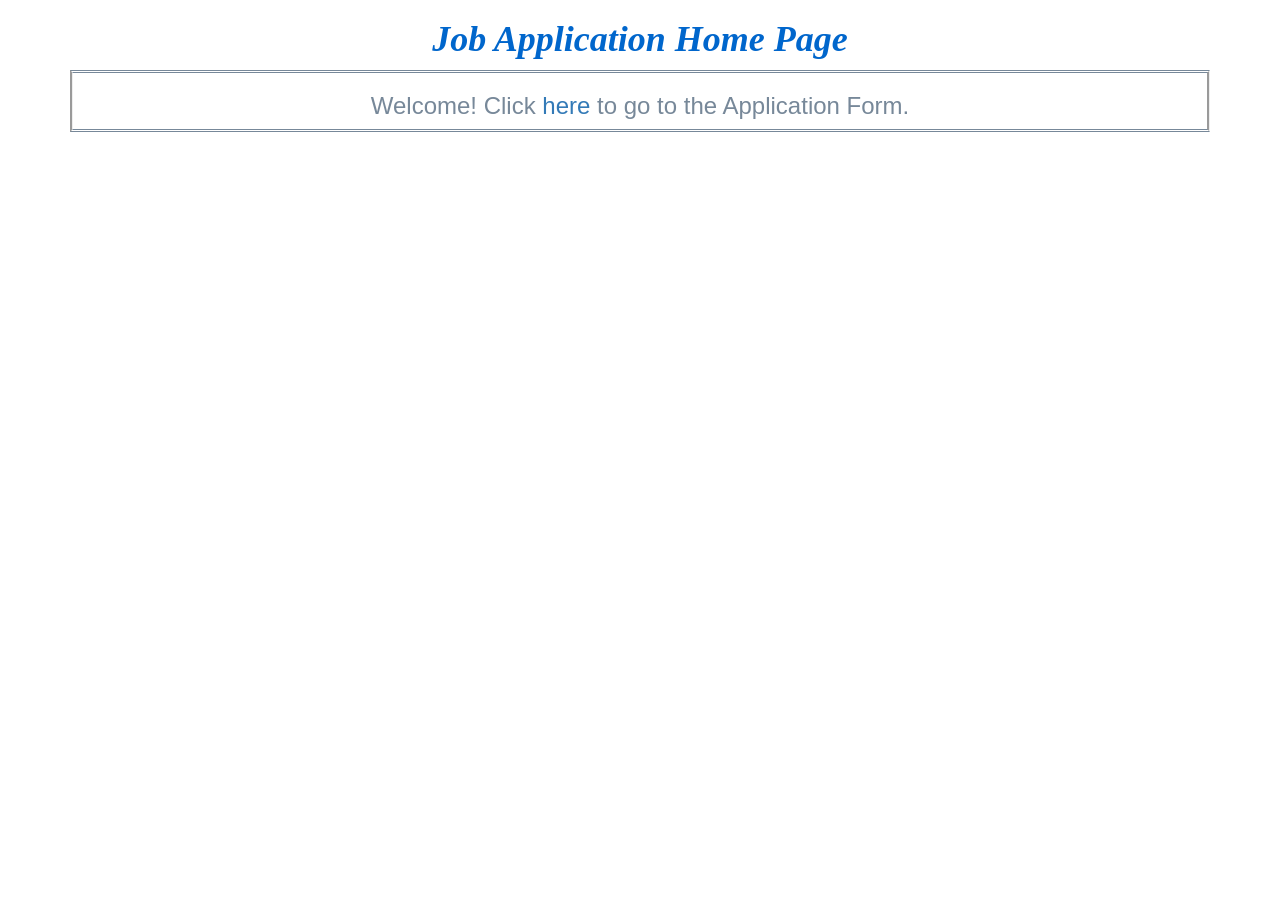
<file: templates/index.html>
<!DOCTYPE html>
<html lang="en">
<head>
    <title>Home Page</title>
    <link rel="stylesheet" href="https://maxcdn.bootstrapcdn.com/bootstrap/3.3.7/css/bootstrap.min.css">
    <link type="text/css" rel="stylesheet" href="../static/styles.css" />
</head>

<body>
    <div class="container">
        <h1>Job Application Home Page</h1>
        <div class="intro">
            <h3>Welcome! Click <a href="/templates/application-form.html">here</a> to go to the Application Form.</h3>
        </div>
    </div>
</body>
</html>
</file>
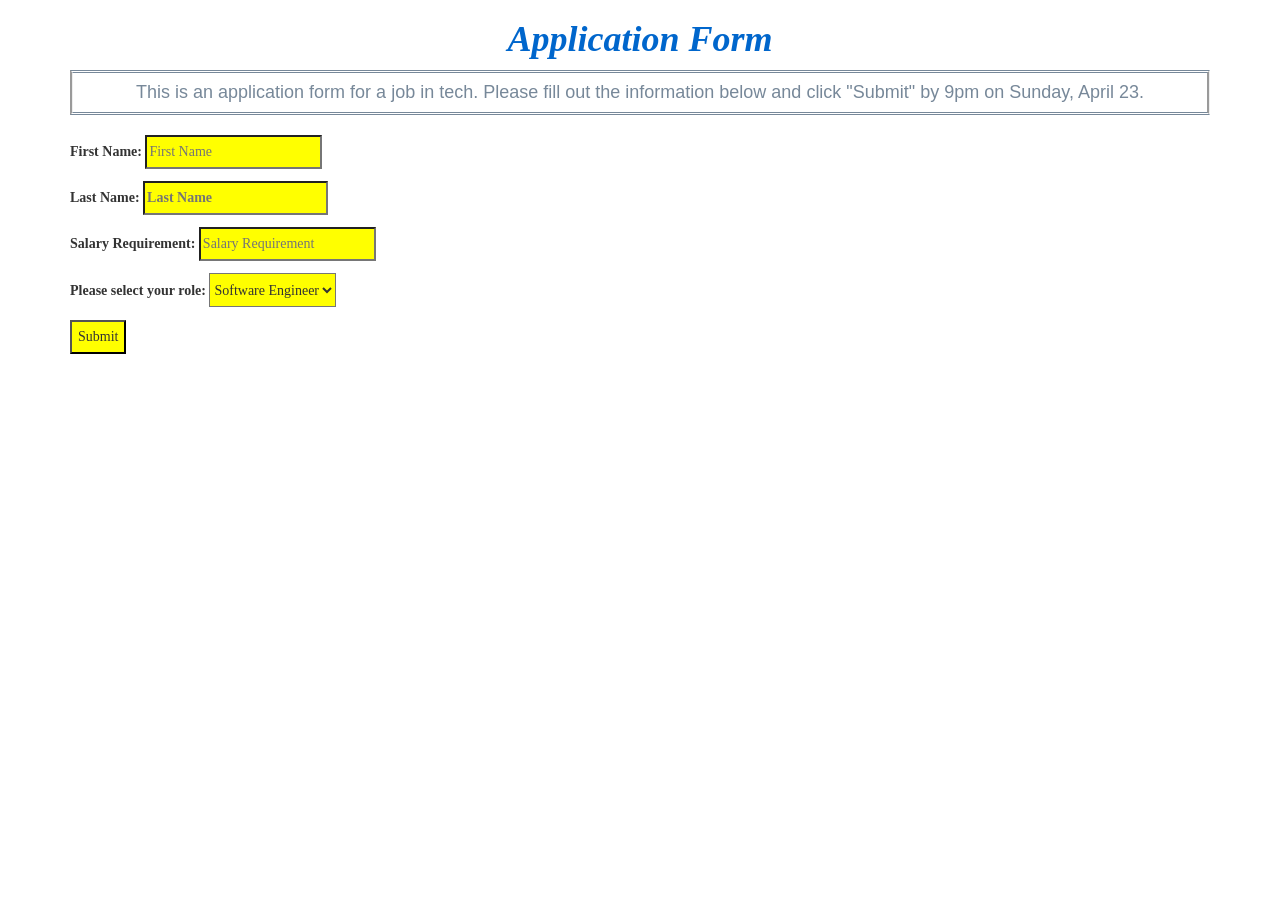
<file: templates/application-form.html>
<!DOCTYPE html>
<html lang="en">
<head>
    <title>Application Form</title>
    <link rel="stylesheet" href="https://maxcdn.bootstrapcdn.com/bootstrap/3.3.7/css/bootstrap.min.css">
    <link type="text/css" rel="stylesheet" href="../static/styles.css" />
</head>
<body>
    <div class="container">
    <h1>Application Form</h1>
    <div class=intro>
    <h4>This is an application form for a job in tech. Please fill out the information below and click "Submit" by 9pm on Sunday, April 23.</h4>
    </div><br>
    <form action="/application-response" method="POST">
        <div class="form-group"
                <p><label for="firstname">First Name: </label>
        <input class="field" type="text" name="firstname" placeholder="First Name"></p>

        <p><label for="lastname">Last Name: </label>
        <input style="font-weight: bold;" class="field" type="text" name="lastname" placeholder="Last Name"></p>

        <p><label for="salary">Salary Requirement: </label>
        <input class="field" type="number" min="1" name="salary" placeholder="Salary Requirement"></p>

        <div class="dropdown">    
            <p><label for="role">Please select your role: </label>
            <select class="field" name="role">
                <option value="sfe">Software Engineer</option>
                <option value="qa">QA Engineer</option>
                <option value="pm">Product Manager</option>
            </select></p>
        </div>

        <p><input class="field" type="submit"></p>
        </div>
    </form>
    </div>
    <script src="https://ajax.googleapis.com/ajax/libs/jquery/3.2.0/jquery.min.js"></script>
    <script src="https://maxcdn.bootstrapcdn.com/bootstrap/3.3.7/js/bootstrap.min.js"></script>
</body>
</html>
</file>
<file: static/styles.css>
/* Your CSS goes here */

h1 {
    text-align: center;
    color: #0066cc;
    font-weight: bold;
    font-style: italic;
    font-family: Lucida;
}

.intro {
    border-style: double groove;
    text-align: center;
    color: #778899;
    font-weight: bold;
}

form {
    font-family: Calibri;
    text-align: left;
    line-height: 200%;
}

select {
    height: 34px;
}

.field {
    background-color: yellow; 
}
</file>
